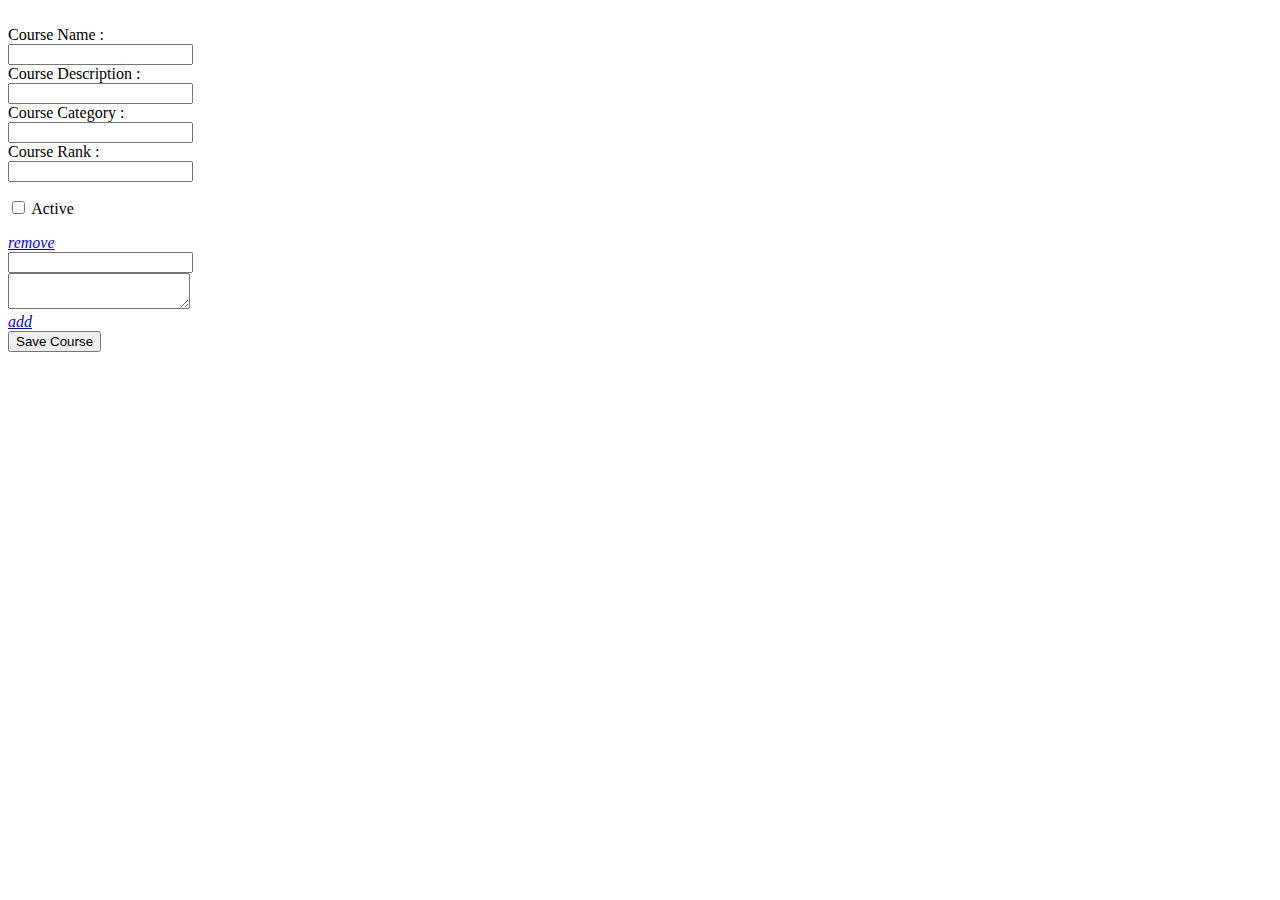
<file: src/main/resources/templates/coursenew.html>
<!DOCTYPE html SYSTEM "http://www.thymeleaf.org/dtd/xhtml1-strict-thymeleaf-spring4-4.dtd">
<html xmlns="http://www.w3.org/1999/xhtml"
      xmlns:th="http://www.thymeleaf.org">
<head><title>courses list</title></head>
<body>
<script>
    //callback handler for form submit
    $(document).ready(function () {
        $("#saveCourseButton").click(function (e) {
            var postData = $("#course").serializeArray();
            var formURL = $("#course").attr("action");
            $.ajax({
                url: formURL,
                type: "POST",
                data: postData,
                success: function (data, textStatus, jqXHR) {
                    $("main").html(data);
                },
                error: function (jqXHR, textStatus, errorThrown) {
                    $("main").html(textStatus);
                }
            });
        });
    });
</script>
<div class="container" id="projectCreate">
    <br/>
    <div class="row">
        <div class="col s12">
            <div class="card">
                <div class="card-content">
                    <form action="#" th:action="@{coursesave}" th:object="${course}" method="post" th:id="course" th:name="course">

                        <input type="hidden" th:field="*{id}"/>

                        <div id="projectContent">
                            <div class="row">
                                <div class="col s4">Course Name :</div>
                                <div class="col s8">
                                    <input type="text" th:field="*{name}"/>
                                </div>
                            </div>
                            <div class="row">
                                <div class="col s4">Course Description :</div>
                                <div class="col s8">
                                    <input type="text" th:field="*{description}"/>
                                </div>
                            </div>
                            <div class="row">
                                <div class="col s4">Course Category :</div>
                                <div class="col s8">
                                    <input type="text" th:field="*{category}"/>
                                </div>
                            </div>
                            <div class="row">
                                <div class="col s2">Course Rank :</div>
                                <div class="col s4">
                                    <input type="text" th:field="*{rank}"/>
                                </div>
                                <div class="col s6">
                                    <p>
                                        <input type="checkbox" name="active" id="active" th:checked="*{active}">
                                        <label for="active"> Active </label>
                                    </p>
                                </div>
                            </div>
                            <input type="hidden" id="fieldCount" th:value="${#lists.size(course.fields)}"/>
                            <div th:each="field,loop : ${course.fields}">
                                <div th:id="|row${loop.index}|">
                                    <div class="row">
                                        <div class="col s12">
                                            <div class="row">
                                                <div class="col">
                                                    <a href="#!" th:onclick="|removeField(${loop.index})|"><i
                                                            class="material-icons">remove</i></a>
                                                </div>
                                                <div class="col">
                                                    <input type="text" th:name="|fields[${loop.index}].fieldName|"
                                                           th:value="${field.fieldName}"/>
                                                </div>
                                            </div>
                                        </div>
                                    </div>
                                    <div class="row">
                                        <div class="col s12">
											<textarea class="materialize-textarea"
                                                      th:name="|fields[${loop.index}].fieldValue|" th:text="${field.fieldValue}">
                                            </textarea>
                                        </div>
                                    </div>
                                </div>
                            </div>
                        </div>
                        <a href="#!" id="projectContentAddButton"><i
                                class="material-icons">add</i></a>
                        <div class="row">
                            <div class="col s12">
                                <input type="button" value="Save Course" class="btn"
                                       id="saveCourseButton"/>
                            </div>
                        </div>
                    </form>
                </div>
            </div>
        </div>
    </div>
</div>
<script type="text/javascript">
    $(document).ready(function () {
        $('#modal1').modal('close');
        $("#softdev1").click(function () {
            $("#body").load("softdev");
        });
        var count = $("#fieldCount").val();
        $("#projectContentAddButton").click(function () {
            var template = '<div id="row' + count + '"><div class="row">'
                + '<div class="col s12"><div class="col"><a href="#!" onclick="removeField(' + count + ')"><i class="material-icons">remove</i></a></div>'
                + '<div class="col"><div class="input-field"><input name="fields[' + count + '].fieldName" placeholder="Field Name"/></div></div></div></div><div class="row">'
                + '<div class="col s12"><div class="input-field"><textarea class="materialize-textarea" name="fields[' + count + '].fieldValue"></textarea></div></div>'
                + '</div>';
            $("#projectContent").append(template);
            count++;
        });
    });

    function removeField(arg) {
        $("#row" + arg).remove();
    }

    $(function () {
        $('textarea').each(function () {
            $(this).height($(this).prop('scrollHeight'));
        });
    });
</script>
</body>
</html>
</file>
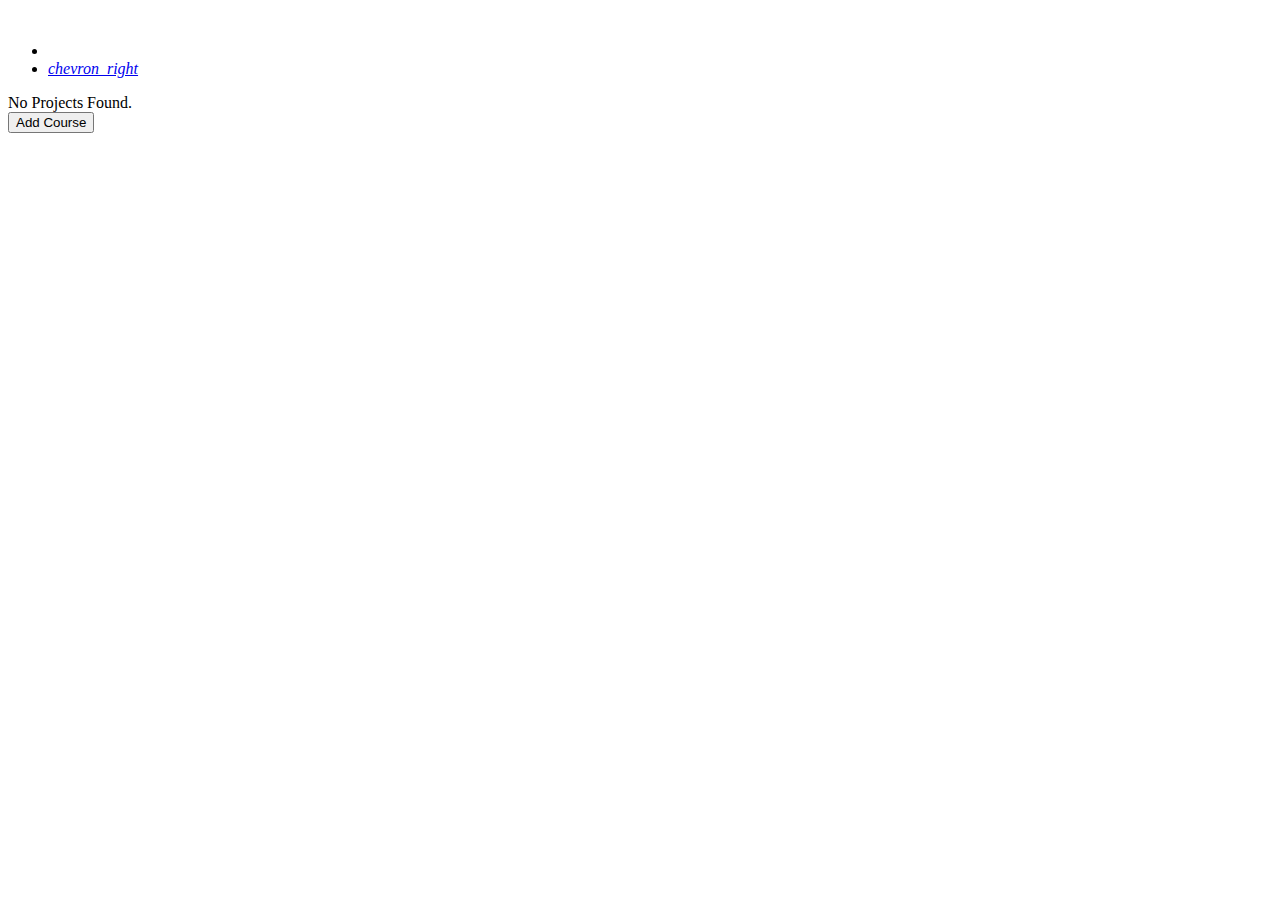
<file: src/main/resources/templates/courses.html>
<!DOCTYPE html SYSTEM "http://www.thymeleaf.org/dtd/xhtml1-strict-thymeleaf-spring4-4.dtd">
<html xmlns="http://www.w3.org/1999/xhtml"
      xmlns:th="http://www.thymeleaf.org">
<head><title>courses list</title></head>
<body>
<div class="container">
    <br/>

    <div th:if="${not #lists.isEmpty(courses)}">
        <ul class="collection with-header" th:each="entry : ${courses}">
            <li class="collection-header"><b><span th:text="${entry.key}"/></b></li>
            <li class="collection-item">
                <div class="row">
                    <div class="col s12 m6 l4" th:each="course : ${entry.value}">
                        <a href="#" th:onclick="|load('course/${course.id}')|">
                            <div class="valign-wrapper">
                                <i class="material-icons">chevron_right</i><span th:text="${course.name}"/>
                            </div>
                        </a>
                    </div>
                </div>
            </li>
        </ul>
    </div>
    <div class="card-panel" th:if="${#lists.isEmpty(courses)}">No Projects Found.</div>
    <input type="button" class="btn" value="Add Course" th:onclick="|load('coursenew')|"/>
</div>
<script>
    function load(arg) {
        $("#main-content").load(arg);
    }
</script>
</body>
</html>
</file>
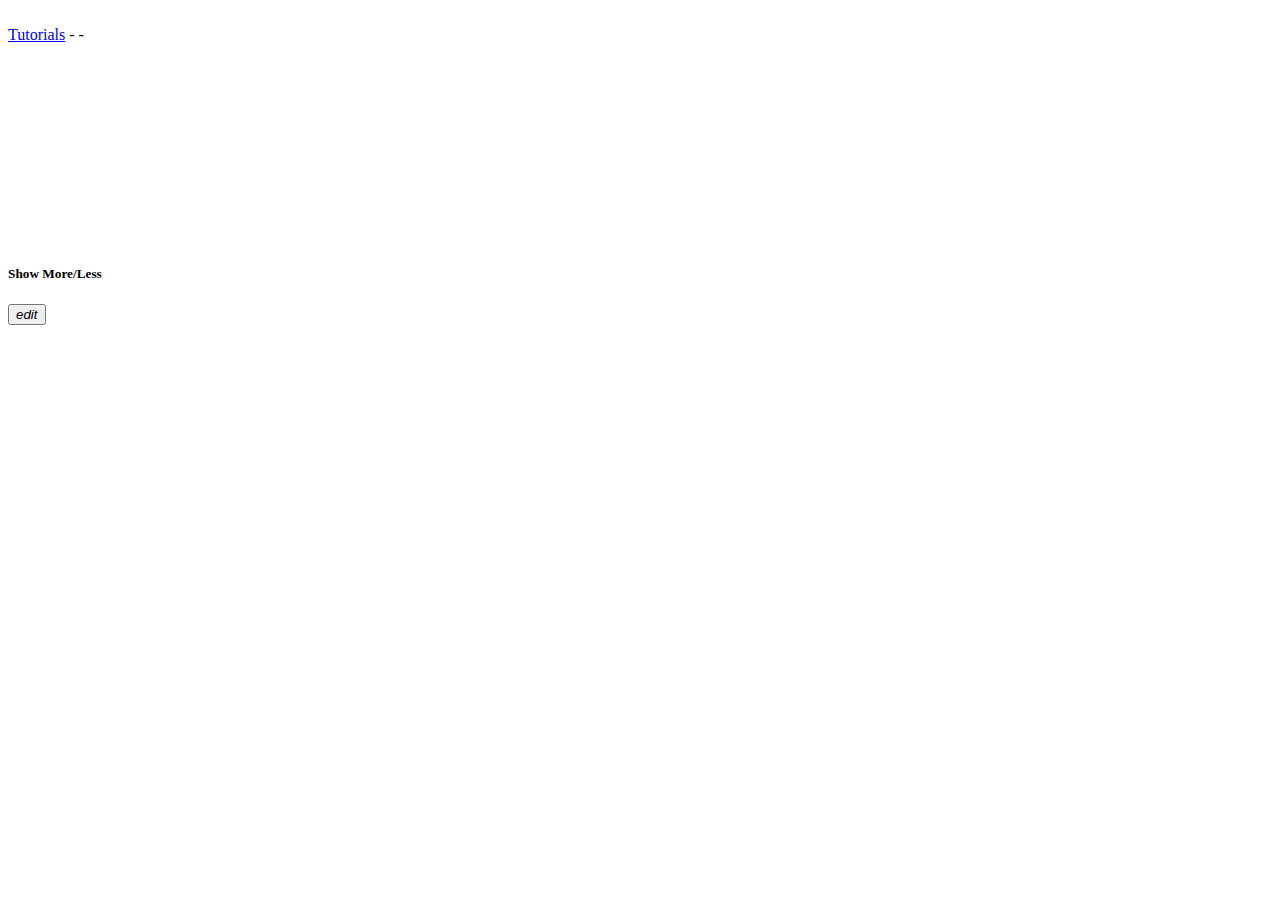
<file: src/main/resources/templates/courseview.html>
<!DOCTYPE html SYSTEM "http://www.thymeleaf.org/dtd/xhtml1-strict-thymeleaf-spring4-4.dtd">
<html xmlns="http://www.w3.org/1999/xhtml"
      xmlns:th="http://www.thymeleaf.org">
<head><title>courses list</title>
    <style>
        .show-more-height {
            height: 200px;
            overflow: hidden;
        }
    </style>
</head>
<body>
<div class="container" id="softdev">

    <div class="row">
        <br/> <a href="#!" id="coursesLink">Tutorials</a> -
        <span th:text="${course.category}"/> - <span th:text="${course.name}"/>
    </div>

    <div class="row" th:each="field,loop : ${course.fields}">
        <div class="col s12">
            <div class="card-panel">
                <h5 th:text="${field.fieldName}"/>
                <div th:id="|field${loop.count}|" class="show-more-height">
                    <span style="white-space: pre-wrap;" th:utext="${field.fieldValue}"/>
                </div>
                <div th:onclick="|showmoreless(${loop.count})|" class="blue-text" style="cursor: pointer">Show More/Less</div>
            </div>
        </div>
    </div>

    <div class="row">
        <div class="row">
            <div class="col s12">
                <button type="button" class="btn" id="editBtn" th:onclick="|gotoDetail('${course.id}')|"><i
                        class="material-icons">edit</i></button>
                </button>
            </div>
        </div>
    </div>
</div>

<script type="text/javascript">
    $(document).ready(function () {
        $("#coursesLink").click(function () {
            $("#main-content").load("courses");
        });
    });
    $(function () {
        $('textarea').each(function () {
            $(this).height($(this).prop('scrollHeight'));
        });
    });

    function gotoDetail(arg) {
        $("#main-content").load("coursemodify/" + arg);
    }

    function addCourseField(arg) {
        $("#main-content").load("course/addcoursefield?id=" + arg);
    }

    function showmoreless(arg) {
        $("#field" + arg).toggleClass("show-more-height");
    }

</script>
</body>
</html>
</file>
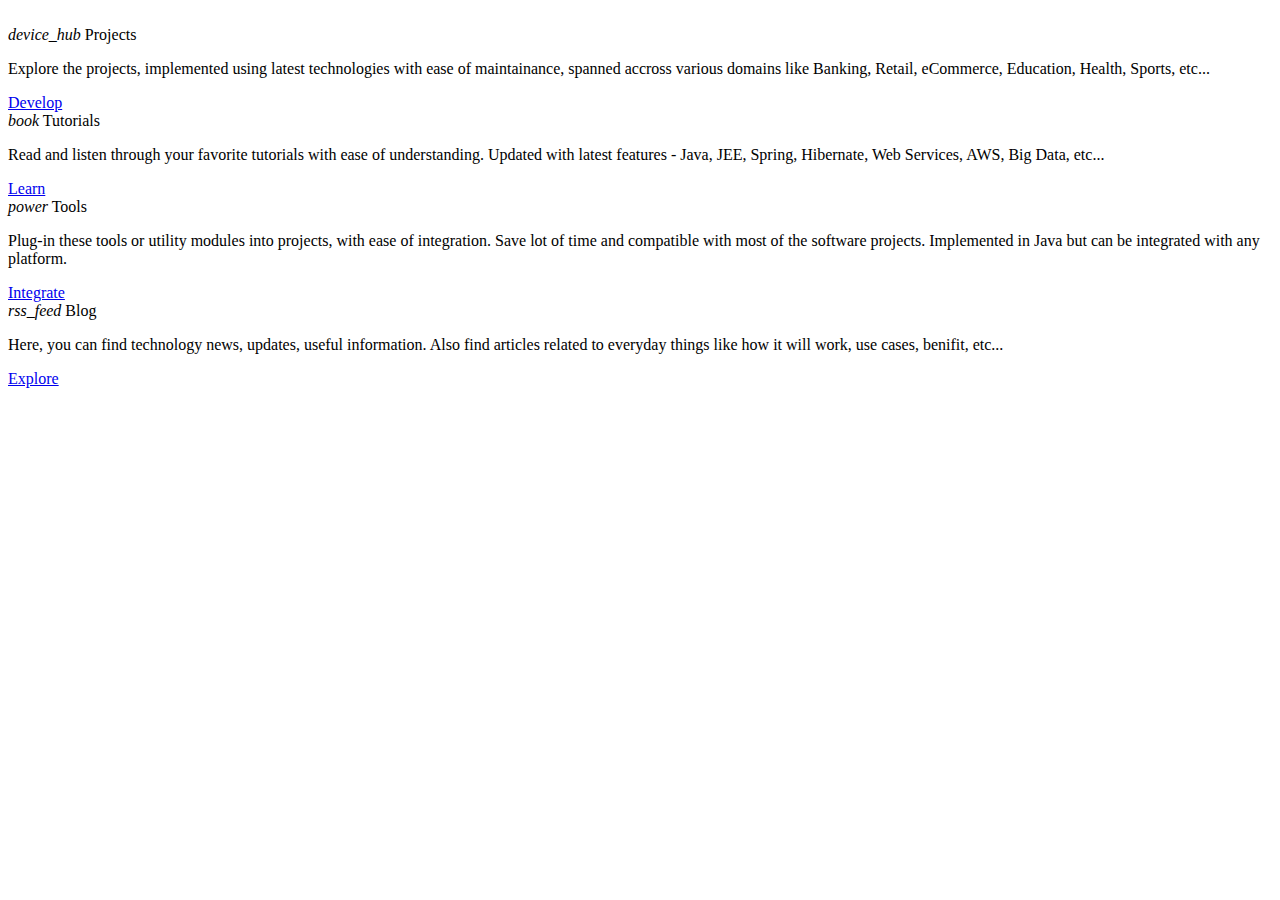
<file: src/main/resources/templates/dashboard.html>
<!DOCTYPE html SYSTEM "http://www.thymeleaf.org/dtd/xhtml1-strict-thymeleaf-spring4-4.dtd">
<html xmlns="http://www.w3.org/1999/xhtml"
	  xmlns:th="http://www.thymeleaf.org">
<div class="container">
	<br />
	<div class="row">
		<div class="col s12 m6">
			<div class="card">
				<div class="card-content">
					<span class="card-title"><i class="material-icons">device_hub</i>
						Projects</span>
					<p>Explore the projects, implemented using latest technologies with ease of maintainance, spanned accross 
					various domains like Banking, Retail, eCommerce, Education, Health, Sports, etc... </p>
				</div>
				<div class="card-action">
					<a href="#" id="viewProjects">Develop</a>
				</div>
			</div>
		</div>
		<div class="col s12 m6">
			<div class="card">
				<div class="card-content">
					<span class="card-title"><i class="material-icons">book</i>
						Tutorials</span>
					<p>Read and listen through your favorite tutorials with ease of understanding. 
					Updated with latest features - Java, JEE, Spring, Hibernate, Web Services, AWS, Big Data, etc...</p>
				</div>
				<div class="card-action">
					<a href="#" id="viewTutorials">Learn</a>
				</div>
			</div>
		</div>
	</div>
	<div class="row">
		<div class="col s12 m6">
			<div class="card">
				<div class="card-content">
					<span class="card-title"><i class="material-icons">power</i>
						Tools</span>
					<p>Plug-in these tools or utility modules into projects, with ease of integration.
					Save lot of time and compatible with most of the software projects. Implemented in Java but can be integrated with any platform.</p>
				</div>
				<div class="card-action">
					<a href="#" id="viewTools">Integrate</a>
				</div>
			</div>
		</div>
		<div class="col s12 m6">
			<div class="card">
				<div class="card-content">
					<span class="card-title"><i class="material-icons">rss_feed</i>
						Blog</span>
					<p>Here, you can find technology news, updates, useful information.
					Also find articles related to everyday things like how it will work, use cases, benifit, etc...</p>
				</div>
				<div class="card-action">
					<a href="#" id="viewMisc">Explore</a>
				</div>
			</div>
		</div>
	</div>
</div>
<script>
	$(document).ready(function() {
		try {
			$('#modal1').modal('close');
		}catch(err){
			//do nothing
		}
		$("#viewProjects").click(function() {
			$('#modal1').modal('open');
			$("main").load("project/listproject");
		})
		$("#viewTutorials").click(function() {
			$('#modal1').modal('open');
			$("main").load("course/listcourse");
		})
		$("#viewTools").click(function() {
			$('#modal1').modal('open');
			$("main").load("tool/listtool");
		})
		$("#viewMisc").click(function() {
			$('#modal1').modal('open');
			$("main").load("blog/listblog");
		})
	});
</script>
</file>
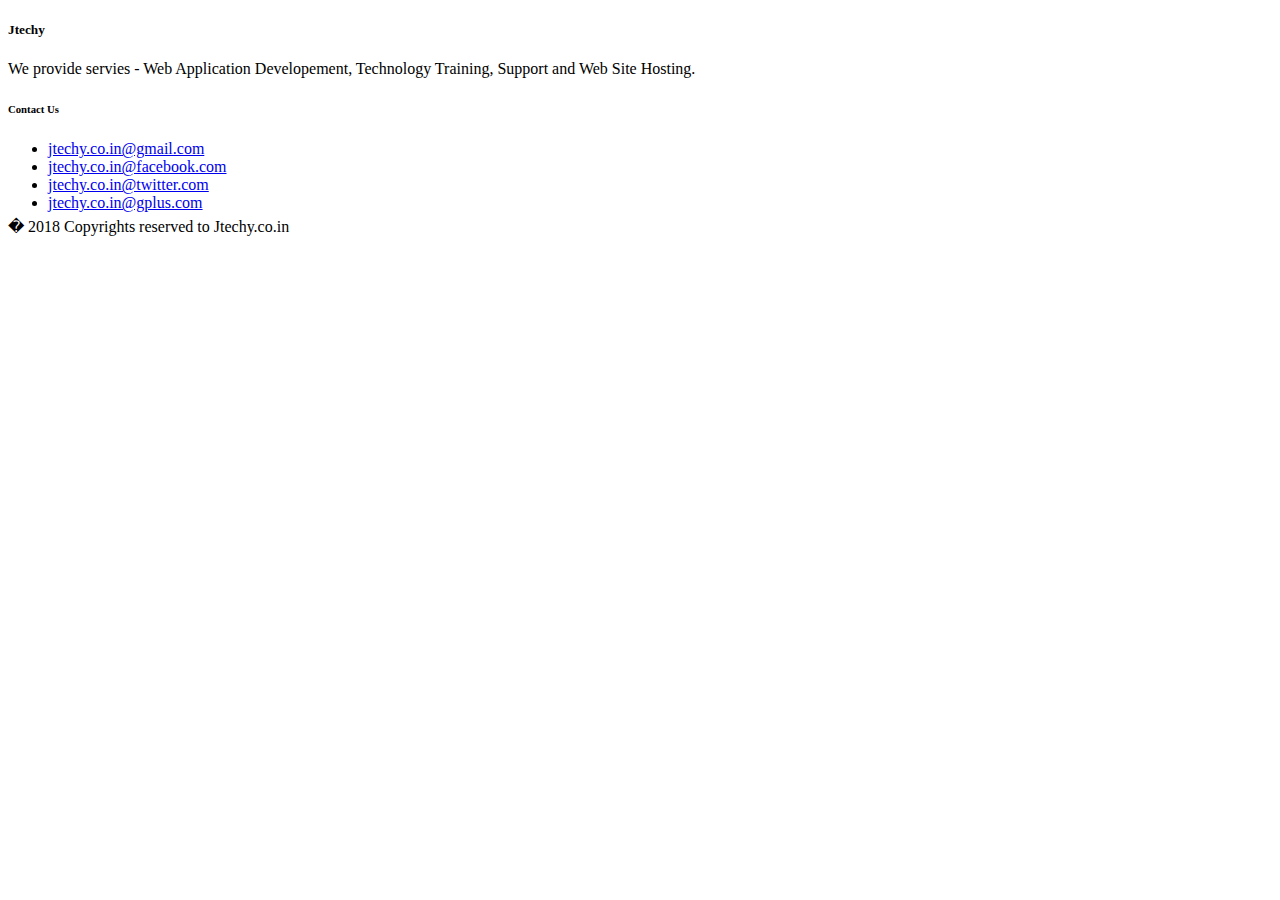
<file: src/main/resources/templates/footer.html>
<!DOCTYPE html SYSTEM "http://www.thymeleaf.org/dtd/xhtml1-strict-thymeleaf-spring4-4.dtd">
<html xmlns="http://www.w3.org/1999/xhtml"
      xmlns:th="http://www.thymeleaf.org">
<head></head>
<body th:fragment="copy">
<div class="container">
    <div class="row">
        <div class="col l6 s12">
            <h5 class="logo">Jtechy</h5>
            <p class="grey-text text-lighten-4">We provide servies - Web
                Application Developement, Technology Training, Support and Web Site
                Hosting. </p>
        </div>
        <div class="col l6 s12 right-align">
            <h6 class="logo">Contact Us</h6>
            <ul style="margin: 5px 0px;">
                <li><a class="white-text" href="#!">jtechy.co.in@gmail.com</a></li>
                <li><a class="white-text" href="#!">jtechy.co.in@facebook.com</a></li>
                <li><a class="white-text" href="#!">jtechy.co.in@twitter.com</a></li>
                <li><a class="white-text" href="#!">jtechy.co.in@gplus.com</a></li>
            </ul>
        </div>
    </div>
</div>
<div class="footer-copyright">
    <div class="container">� 2018 Copyrights reserved to Jtechy.co.in</div>
</div>
</body>
</html>
</file>
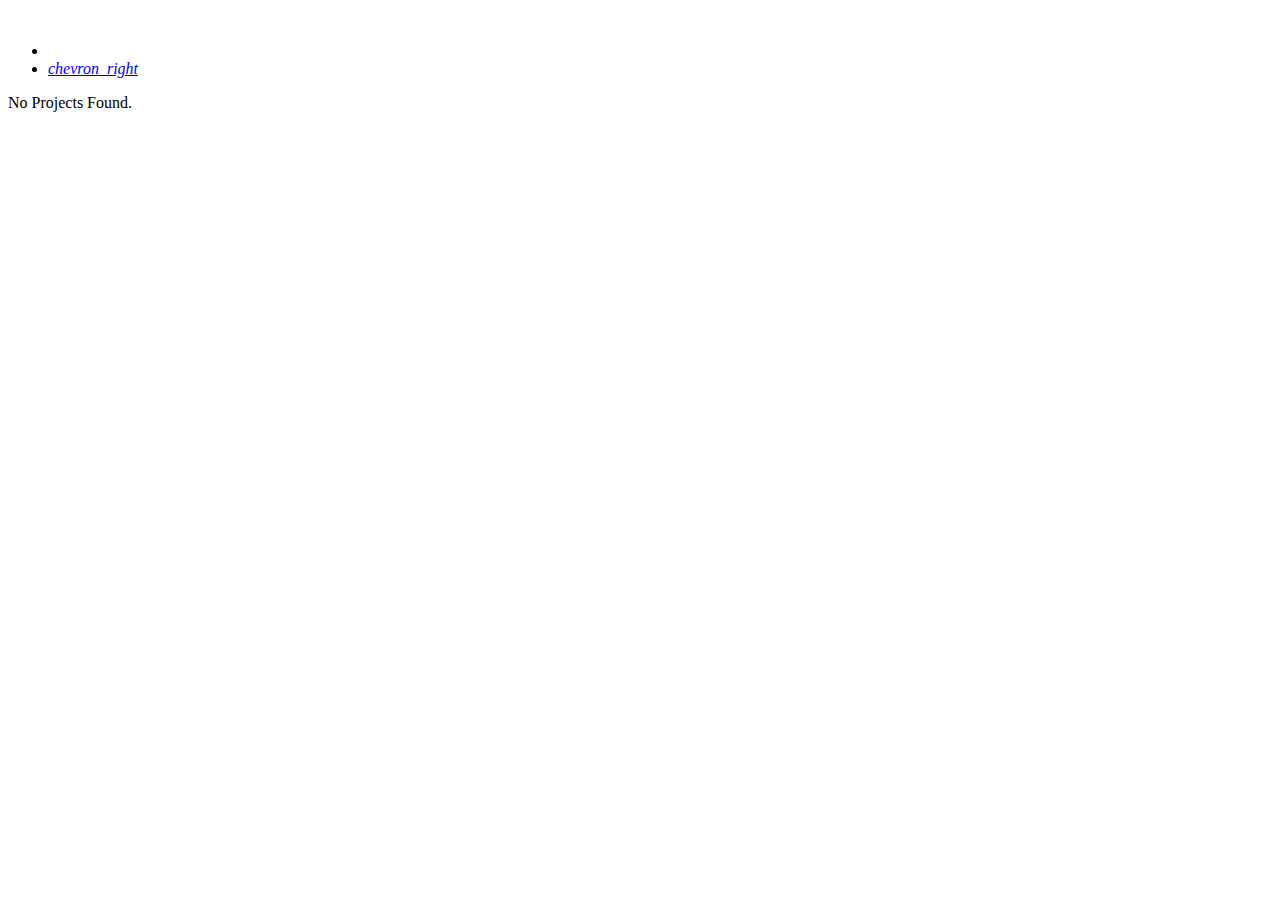
<file: src/main/resources/templates/projects.html>
<!DOCTYPE html SYSTEM "http://www.thymeleaf.org/dtd/xhtml1-strict-thymeleaf-spring4-4.dtd">
<html xmlns="http://www.w3.org/1999/xhtml"
      xmlns:th="http://www.thymeleaf.org">
<head><title>projects list</title></head>
<body>
<div class="container">
    <br/>

    <div th:if="${not #lists.isEmpty(projects)}">
        <ul class="collection with-header" th:each="entry : ${projects}">
            <li class="collection-header"><b><span th:text="${entry.key}"/></b></li>
            <li class="collection-item">
                <div class="row">
                    <div class="col s12 m6 l4" th:each="project : ${entry.value}">
                        <a href="#" onclick="load('project/projectdetails/${project.id}')">
                            <div class="valign-wrapper">
                                <i class="material-icons">chevron_right</i><span th:text="${project.name}"/>
                            </div>
                        </a>
                    </div>
                </div>
            </li>
        </ul>
    </div>
    <div class="card-panel" th:if="${#lists.isEmpty(projects)}">No Projects Found.</div>
</div>
<script>
    $(document).ready(function () {
        $('#modal1').modal('close');
    });

    function load(arg) {
        $('#modal1').modal('open');
        $("main").load(arg);
    }
</script>
</body>
</html>
</file>
